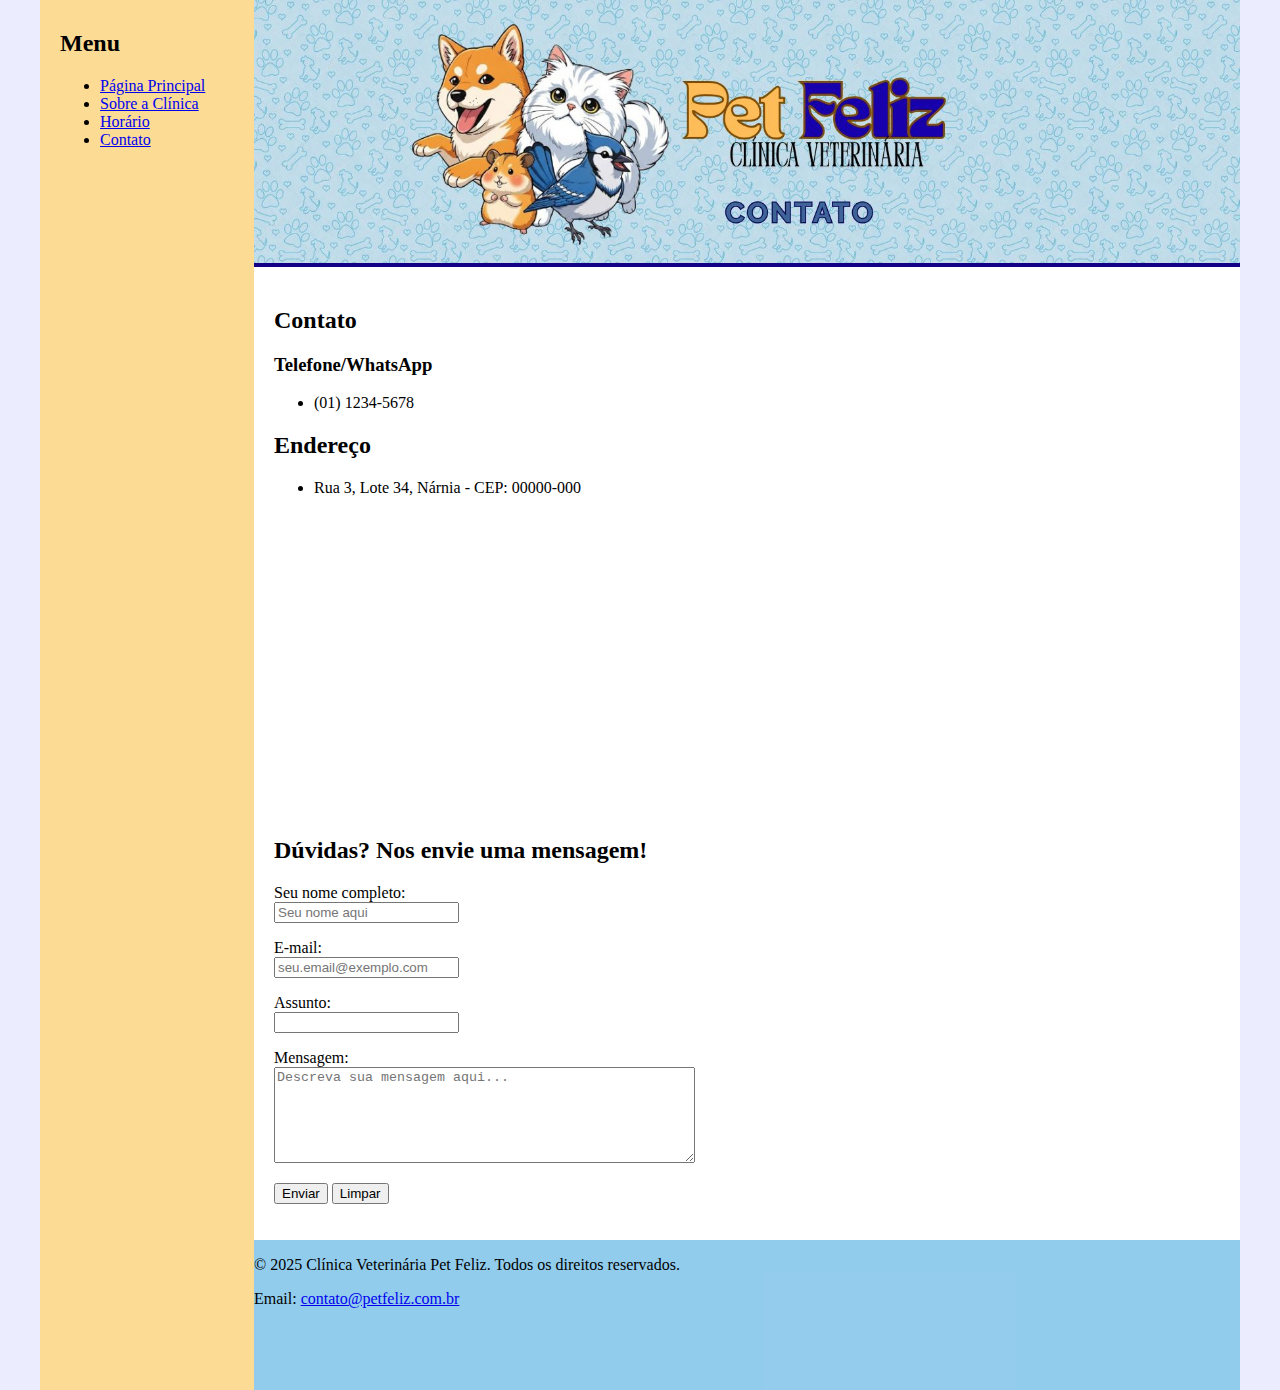
<file: contato.html>
<!DOCTYPE html>
<html lang="pt-br">
<head>
    <meta charset="UTF-8">
    <meta http-equiv="X-UA-Compatible" content="IE=edge">
    <meta name="viewport" content="width=device-width, initial-scale=1.0">
    <title>Clínica Veterinária Pet Feliz - Contato</title>
    <link rel="stylesheet" href="base.css">
</head>
<body>
    <div class="wrapper">
        <div class="menu">
            <h2>Menu</H2>
            <ul>
                <li><a href="index.html">Página Principal</a></li>
                <li><a href="sobre.html">Sobre a Clínica</a></li>
                <li><a href="horario.html">Horário</a></li>
                <li><a href="contato.html">Contato</a></li>
            </ul>
        </div>

        <div class="main">
            <div class="header">
                <img src="imgs/Pet Feliz - Contato.jpg" alt="Logo da Veterinária Pet Feliz" width="100%">
            </div>
    
            <div class="content">
                <h2>Contato</h2>
                <h3>Telefone/WhatsApp</h3>
                <ul>
                    <li>(01) 1234-5678</li>
                </ul>

                <h2>Endereço</h2>
                <ul>
                    <li>Rua 3, Lote 34, Nárnia - CEP: 00000-000</li>
                </ul>

                <iframe src="https://www.google.com/maps/embed?pb=!1m18!1m12!1m3!1d15805.843048647976!2d-14.417645797732396!3d-7.951244322640973!2m3!1f0!2f0!3f0!3m2!1i1024!2i768!4f13.1!3m3!1m2!1s0x5b0f3c3ec252081%3A0xce9fa53b91ba25f0!2sCat%20Hill%20ASCN%201ZZ%2C%20Santa%20Helena!5e0!3m2!1spt-BR!2sbr!4v1753037871738!5m2!1spt-BR!2sbr" width="400" height="300" style="border:0;" allowfullscreen="" loading="lazy" referrerpolicy="no-referrer-when-downgrade"></iframe>
            
                <h2>Dúvidas? Nos envie uma mensagem!</h2>

                <form>
                    <p>
                        <label for="nomeContato">Seu nome completo:</label><br>
                        <input type="text" id="nomeContato" name="nome" placeholder="Seu nome aqui">
                    </p>

                    <p>
                        <label for="emailContato">E-mail:</label><br>
                        <input type="email" id="emailContato" name="email" placeholder="seu.email@exemplo.com">
                    </p>

                    <p>
                        <label for="Assunto">Assunto:</label><br>
                        <input type="text" id="Assunto" name="Assunto">
                    </p>

                    <p>
                        <label for="mensagemContato">Mensagem:</label><br>
                        <textarea id="mensagemContato" name="mensagem" rows="6" cols="50" placeholder="Descreva sua mensagem aqui..."></textarea>
                    </p>

                    <p>
                        <input type="submit" value="Enviar">
                        <input type="reset" value="Limpar">
                    </p>
                </form>
            </div>
    
            <div class="footer">
                <p>&copy; 2025 Clínica Veterinária Pet Feliz. Todos os direitos reservados.</p>
                <p>Email: <a href="mailto:contato@petfeliz.com.br">contato@petfeliz.com.br</a></p>
            </div>
        </div>
    </div>
</body>
</html>
</file>
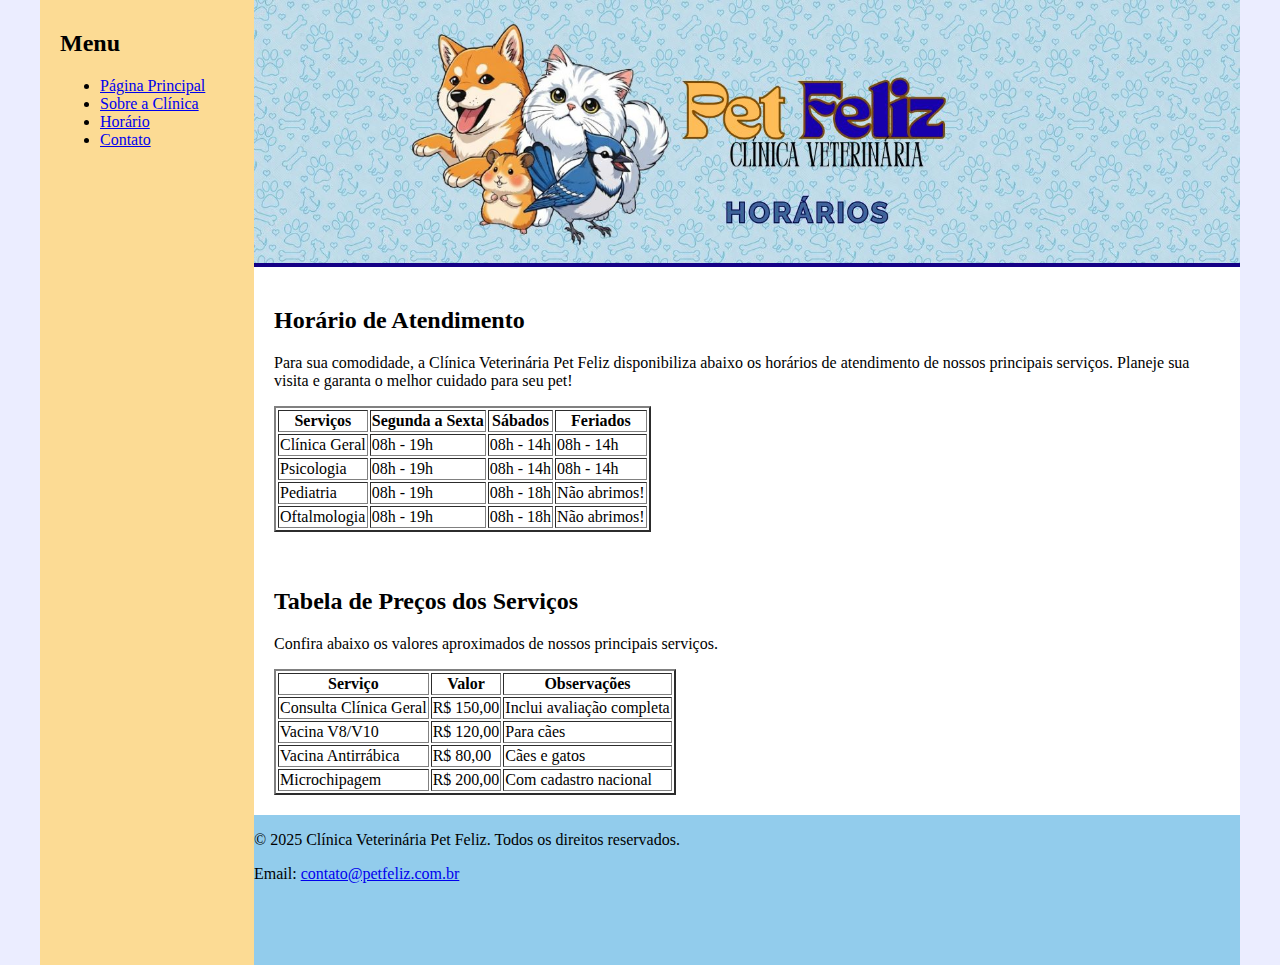
<file: horario.html>
<!DOCTYPE html>
<html lang="pt-br">
<head>
    <meta charset="UTF-8">
    <meta http-equiv="X-UA-Compatible" content="IE=edge">
    <meta name="viewport" content="width=device-width, initial-scale=1.0">
    <title>Clínica Veterinária Pet Feliz - Horários</title>
    <link rel="stylesheet" href="base.css">
</head>
<body>
    <div class="wrapper">
        <div class="menu">
            <h2>Menu</H2>
            <ul>
                <li><a href="index.html">Página Principal</a></li>
                <li><a href="sobre.html">Sobre a Clínica</a></li>
                <li><a href="horario.html">Horário</a></li>
                <li><a href="contato.html">Contato</a></li>
            </ul>
        </div>

        <div class="main">
            <div class="header">
                  <img src="imgs/Pet Feliz - Horários.jpg" alt="Logo da Veterinária Pet Feliz" width="100%">
            </div>
    
            <div class="content">
                <h2>Horário de Atendimento</h2>
                <p>Para sua comodidade, a Clínica Veterinária Pet Feliz disponibiliza abaixo os horários de atendimento de nossos principais serviços. Planeje sua visita e garanta o melhor cuidado para seu pet!</p>
                <table border="2">
                    <thead>
                        <tr>
                            <th>Serviços</th>
                            <th>Segunda a Sexta</th>
                            <th>Sábados</th>
                            <th>Feriados</th>
                        </tr>
                    </thead>
                    <tbody>
                        <tr>
                            <td>Clínica Geral</td>
                            <td>08h - 19h</td>
                            <td>08h - 14h</td>
                            <td>08h - 14h</td>
                        </tr>
                        <tr>
                            <td>Psicologia</td>
                            <td>08h - 19h</td>
                            <td>08h - 14h</td>
                            <td>08h - 14h</td>
                        </tr>
                        <tr>
                            <td>Pediatria</td>
                            <td>08h - 19h</td>
                            <td>08h - 18h</td>
                            <td>Não abrimos!</td>
                        </tr>
                        <tr>
                            <td>Oftalmologia</td>
                            <td>08h - 19h</td>
                            <td>08h - 18h</td>
                            <td>Não abrimos!</td>
                        </tr>
                    </tbody>
                </table>

                <br><br> <h2>Tabela de Preços dos Serviços</h2>
                <p>Confira abaixo os valores aproximados de nossos principais serviços.</p>
                <table border="2">
                    <thead>
                        <tr>
                            <th>Serviço</th>
                            <th>Valor</th>
                            <th>Observações</th>
                        </tr>
                    </thead>
                    <tbody>
                        <tr>
                            <td>Consulta Clínica Geral</td>
                            <td>R$ 150,00</td>
                            <td>Inclui avaliação completa</td>
                        </tr>
                        <tr>
                            <td>Vacina V8/V10</td>
                            <td>R$ 120,00</td>
                            <td>Para cães</td>
                        </tr>
                        <tr>
                            <td>Vacina Antirrábica</td>
                            <td>R$ 80,00</td>
                            <td>Cães e gatos</td>
                        </tr>
                        <tr>
                            <td>Microchipagem</td>
                            <td>R$ 200,00</td>
                            <td>Com cadastro nacional</td>
                        </tr>
                    </tbody>
                </table>
                </div>
        
                <div class="footer">
                    <p>&copy; 2025 Clínica Veterinária Pet Feliz. Todos os direitos reservados.</p>
                    <p>Email: <a href="mailto:contato@petfeliz.com.br">contato@petfeliz.com.br</a></p>
                </div>
            </div>
        </div>
</body>
</html>
</file>
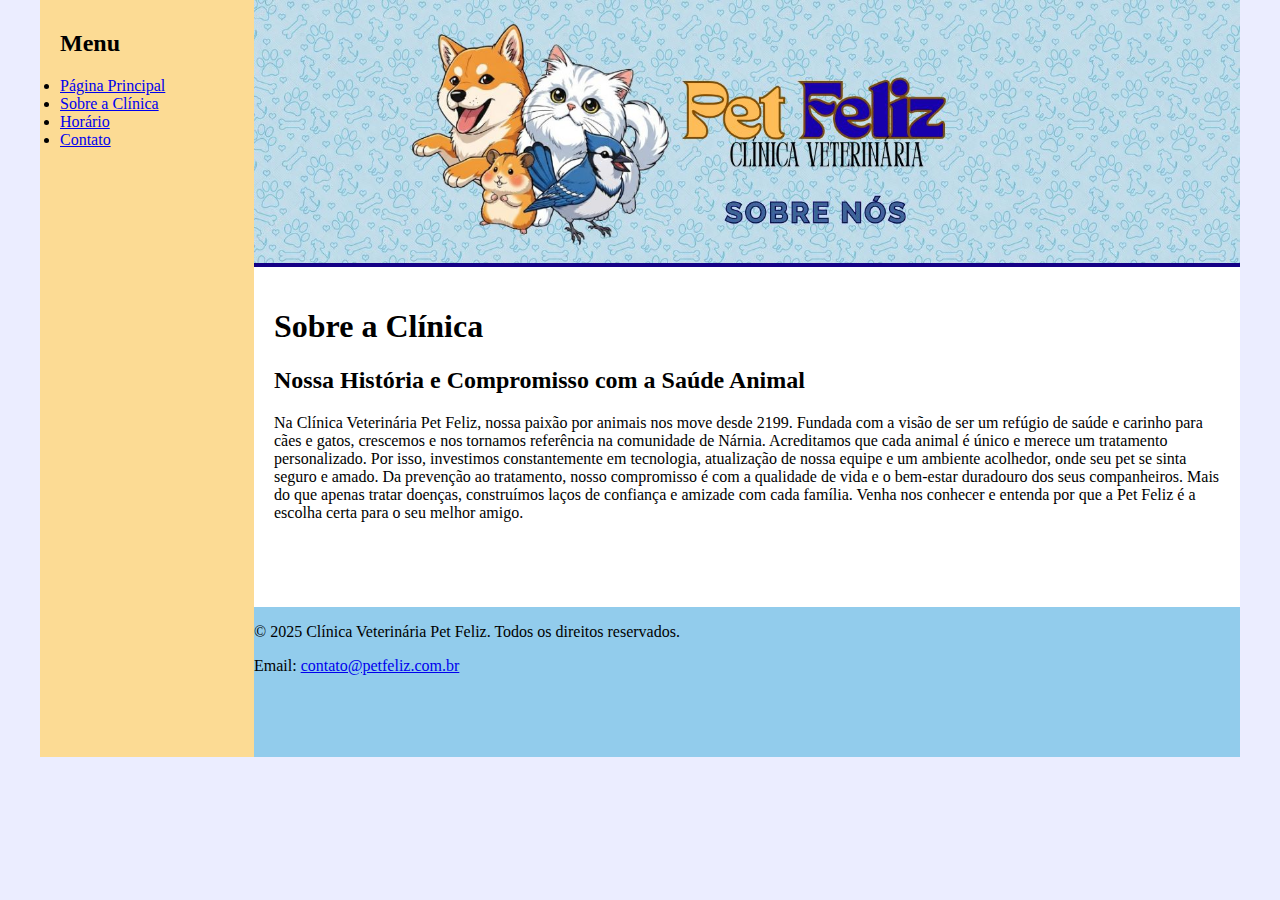
<file: sobre.html>
<!DOCTYPE html>
<html lang="pt-br">
<head>
    <meta charset="UTF-8">
    <meta http-equiv="X-UA-Compatible" content="IE=edge">
    <meta name="viewport" content="width=device-width, initial-scale=1.0">
    <title>Clínica Veterinária Pet Feliz - Sobre a Clínica</title>
    <link rel="stylesheet" href="base.css">
</head>
<body>
    <div class="wrapper">
        <div class="menu">
            <h2>Menu</h2>
            <li><a href="index.html">Página Principal</a></li>
            <li><a href="sobre.html">Sobre a Clínica</a></li>
            <li><a href="horario.html">Horário</a></li>
            <li><a href="contato.html">Contato</a></li>
        </div>

        <div class="main">
            <div class="header">
                <img src="imgs/Pet Feliz - Sobre.jpg" alt="Logo da Veterinária Pet Feliz" width="100%">
            </div>
    
            <div class="content">
                <h1><strong style="color:black;">Sobre a Clínica</strong></h1>
                <h2>Nossa História e Compromisso com a Saúde Animal</h2>
                <p>
                    Na Clínica Veterinária Pet Feliz, nossa paixão por animais nos move desde 2199. Fundada com a visão de ser um refúgio de saúde e carinho para cães e gatos, crescemos e nos tornamos referência na comunidade de Nárnia.

                    Acreditamos que cada animal é único e merece um tratamento personalizado. Por isso, investimos constantemente em tecnologia, atualização de nossa equipe e um ambiente acolhedor, onde seu pet se sinta seguro e amado. Da prevenção ao tratamento, nosso compromisso é com a qualidade de vida e o bem-estar duradouro dos seus companheiros.

                    Mais do que apenas tratar doenças, construímos laços de confiança e amizade com cada família. Venha nos conhecer e entenda por que a Pet Feliz é a escolha certa para o seu melhor amigo.
                </p>
            </div>
    
            <div class="footer">
                <p>&copy; 2025 Clínica Veterinária Pet Feliz. Todos os direitos reservados.</p>
                <p>Email: <a href="mailto:contato@petfeliz.com.br">contato@petfeliz.com.br</a></p>
            </div>
        </div>
    </div>
</body>
</html>
</file>
<file: base.css>
html, body {
    margin: 0;
}
body {
    background-color: #ebedff;
    display: flex;
    justify-content: center;
}

.wrapper {
    width: 1200px;
    display: flex;
    margin: 0 auto;
    background-color: aquamarine;
}
.main {
    display: flex;
    flex-flow: column;
    width: 85%;
}
.menu {
    width: 15%;
    background-color: rgb(252, 219, 148);
    padding: 10px 20px 0px;
}
.header {
    background-color: rgb(20, 0, 134);
    min-height: 150px;
}
.content {
    background-color: white;
    min-height: 300px;
    padding: 20px;
}
.footer {
    background-color: rgba(160, 169, 252, 0.596);
    min-height: 150px;
}
</file>
